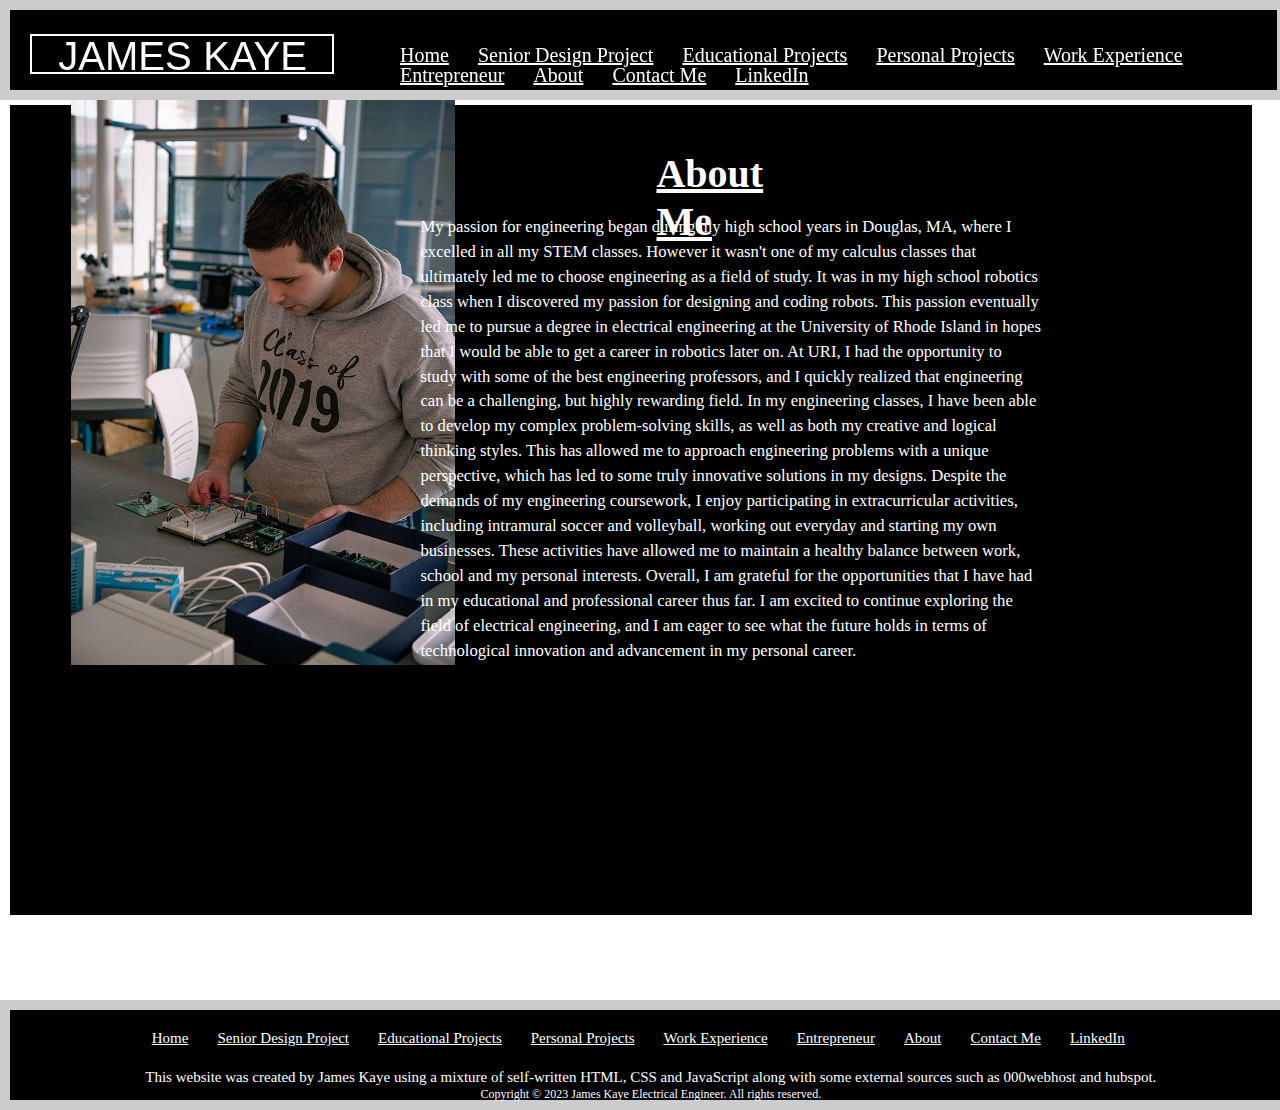
<file: about.html>
<!DOCTYPE html>
<html lang="en">
    <head>
        <meta charset="UTF-8">
        <meta name="viewport" content="width=device-width, initial-scale=1.0">
        <title>James Kaye - About Me</title>
        <link rel="stylesheet" href="./resources/css/about.css">
    </head>
    <body style="background-color:white;">
        <!--Logo Area-->
            <div class="logo_area"></div>
            <h1 class="logo_top">JAMES</h1>
            <h1 class="logo_bottom">KAYE</h1>
        <!--Navbar Background Image-->
        <div class="nav_background"></div>
        <!-- Navbar Section-->
        <nav class="navbar">
            <ul>
                <li><a href="index.html">Home</a></li>
                <li><a href="capstone.html">Senior Design Project</a></li>
                <li><a href="education.html">Educational Projects</a></li>
                <li><a href="myProjects.html">Personal Projects</a></li>
                <li><a href="workExperience.html">Work Experience</a></li>
                <li><a href="entrepreneur.html">Entrepreneur</a></li>
                <li><a href="about.html">About</a></li>
                <li><a href="https://share.hsforms.com/1-8ba-KPESuumvz_ISakO7Aecyxs">Contact Me</a></li>
                <li><a href="https://www.linkedin.com/in/jamesckaye/">LinkedIn</a></li>
            </ul>
        </nav>
        <!--Block 1-->
        <div class="about_block1">
            <h1 class="block1_title">About Me</h1>
            <p class="block1_text">My passion for engineering began during my high school years in Douglas, MA, where I excelled in all my STEM classes. 
                However it wasn't one of my calculus classes that ultimately led me to choose engineering as a field of study. It was in my high school 
                robotics class when I discovered my passion for designing and coding robots. This passion eventually led me to pursue a degree in electrical 
                engineering at the University of Rhode Island in hopes that I would be able to get a career in robotics later on.
                At URI, I had the opportunity to study with some of the best engineering professors, and I quickly realized that engineering can be a 
                challenging, but highly rewarding field. In my engineering classes, I have been able to develop my complex problem-solving skills, as well as 
                both my creative and logical thinking styles. This has allowed me to approach engineering problems with a unique perspective, which has led to 
                some truly innovative solutions in my designs.
                Despite the demands of my engineering coursework, I enjoy participating in extracurricular activities, including intramural soccer and volleyball, 
                working out everyday and starting my own businesses. These activities have allowed me to maintain a healthy balance between work, school and my 
                personal interests.
                Overall, I am grateful for the opportunities that I have had in my educational and professional career thus far. I am excited to continue exploring 
                the field of electrical engineering, and I am eager to see what the future holds in terms of technological innovation and advancement in my personal career.
                </p>
                <img class="block1_image" src="resources/img/capstone/aboutMe_capstone_lab_resize.jpg" alt="me_JamesKaye">
        </div>
        
        <!--Footer-->
        <div>
            <nav class="footer">
                <p class = "footer_copyright">Copyright © 2023 James Kaye Electrical Engineer. All rights reserved.</p>
                <p class = "footer_note">This website was created by James Kaye using a mixture of self-written HTML, CSS and JavaScript along with some external sources such as 000webhost and hubspot.</p>
                <ul>
                    <li><a href="index.html">Home</a></li>
                    <li><a href="capstone.html">Senior Design Project</a></li>
                    <li><a href="education.html">Educational Projects</a></li>
                    <li><a href="myProjects.html">Personal Projects</a></li>
                    <li><a href="workExperience.html">Work Experience</a></li>
                    <li><a href="entrepreneur.html">Entrepreneur</a></li>
                    <li><a href="about.html">About</a></li>
                    <li><a href="https://share.hsforms.com/1-8ba-KPESuumvz_ISakO7Aecyxs">Contact Me</a></li>
                    <li><a href="https://www.linkedin.com/in/jamesckaye/">LinkedIn</a></li>
                </ul>
            </nav>
        </div>

        <script src="resources/js/homePage.js"></script>
    </body>
</html>
</file>
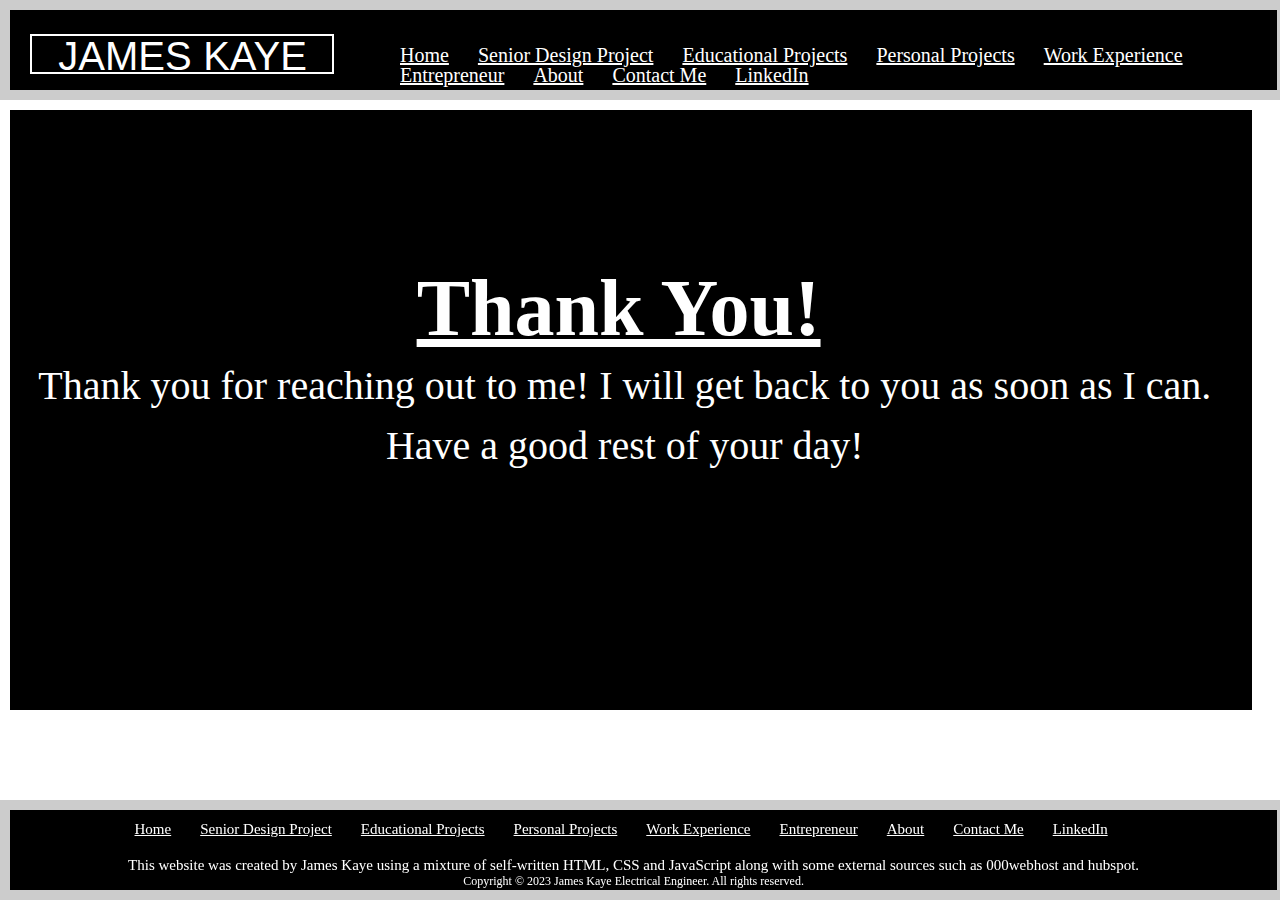
<file: contactMe.html>
<!DOCTYPE html>
<html lang="en">
    <head>
        <meta charset="UTF-8">
        <meta name="viewport" content="width=device-width, initial-scale=1.0">
        <title>James Kaye - Contact Me</title>
        <link rel="stylesheet" href="./resources/css/contactMe.css">
    </head>
    <body style="background-color:white;">
        <!--Logo Area-->
            <div class="logo_area"></div>
            <h1 class="logo_top">JAMES</h1>
            <h1 class="logo_bottom">KAYE</h1>
        <!--Navbar Background Image-->
        <div class="nav_background"></div>
        <!-- Navbar Section-->
        <nav class="navbar">
            <ul>
                <li><a href="index.html">Home</a></li>
                <li><a href="capstone.html">Senior Design Project</a></li>
                <li><a href="education.html">Educational Projects</a></li>
                <li><a href="myProjects.html">Personal Projects</a></li>
                <li><a href="workExperience.html">Work Experience</a></li>
                <li><a href="entrepreneur.html">Entrepreneur</a></li>
                <li><a href="about.html">About</a></li>
                <li><a href="https://share.hsforms.com/1-8ba-KPESuumvz_ISakO7Aecyxs">Contact Me</a></li>
                <li><a href="https://www.linkedin.com/in/jamesckaye/">LinkedIn</a></li>
            </ul>
        </nav>
        <!--Block 1-->
        <div class="capstone_block1">
            <h1 class="block1_title">Thank You!</h1>
            <p class="block1_text">Thank you for reaching out to me! I will get back to you as soon as I can. Have a good rest of your day!</p>
        </div>
        
        <!--Footer-->
        <!--Navbar Background Image-->
        <div class="footer_background"></div>
            <nav class="footer">
                <p class = "footer_copyright">Copyright © 2023 James Kaye Electrical Engineer. All rights reserved.</p>
                <p class = "footer_note">This website was created by James Kaye using a mixture of self-written HTML, CSS and JavaScript along with some external sources such as 000webhost and hubspot.</p>
                <ul>
                    <li><a href="index.html">Home</a></li>
                    <li><a href="capstone.html">Senior Design Project</a></li>
                    <li><a href="education.html">Educational Projects</a></li>
                    <li><a href="myProjects.html">Personal Projects</a></li>
                    <li><a href="workExperience.html">Work Experience</a></li>
                    <li><a href="entrepreneur.html">Entrepreneur</a></li>
                    <li><a href="about.html">About</a></li>
                    <li><a href="https://share.hsforms.com/1-8ba-KPESuumvz_ISakO7Aecyxs">Contact Me</a></li>
                    <li><a href="https://www.linkedin.com/in/jamesckaye/">LinkedIn</a></li>
                </ul>
            </nav>

        <script src="resources/js/homePage.js"></script>
    </body>
</html>
</file>
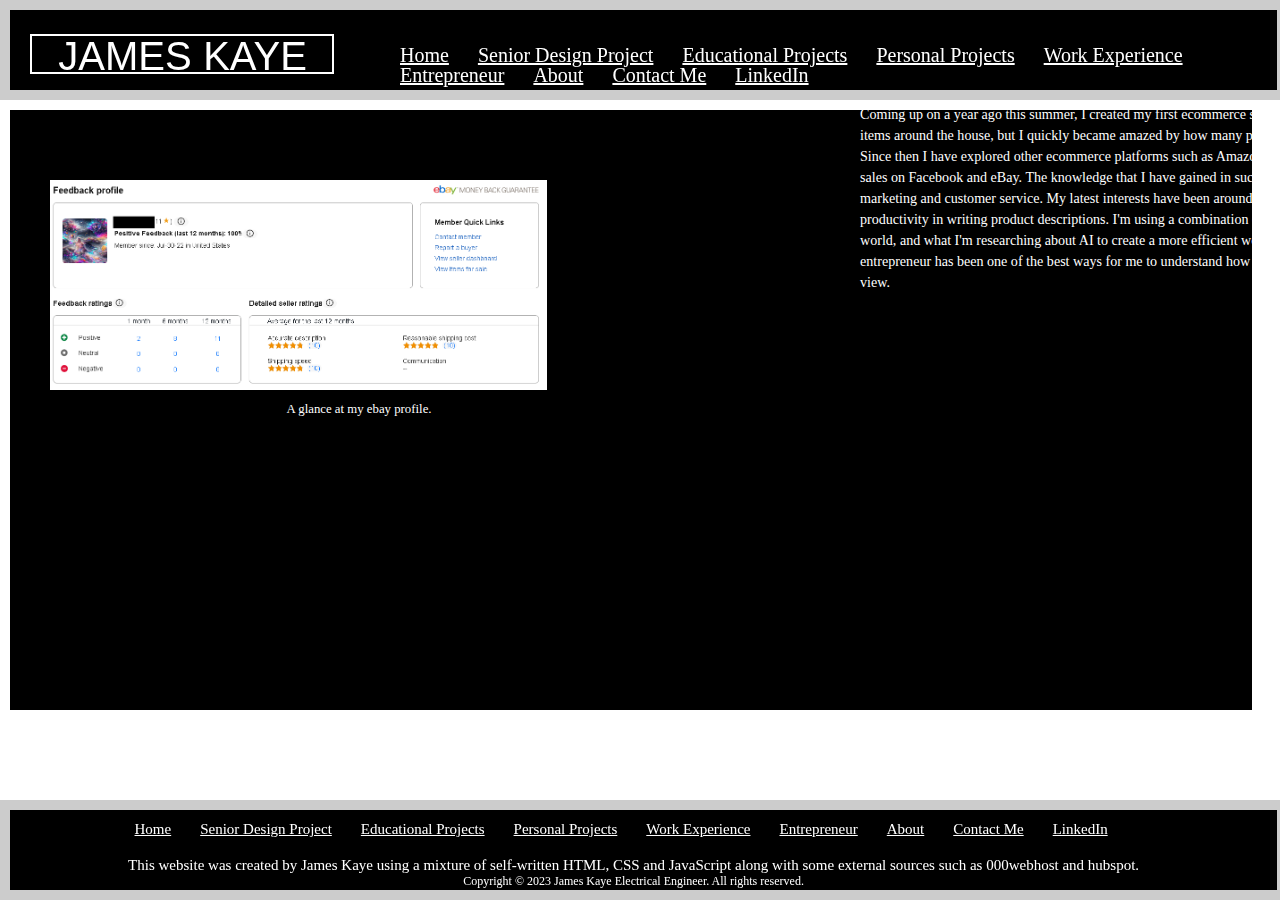
<file: entrepreneur.html>
<!DOCTYPE html>
<html lang="en">
    <head>
        <meta charset="UTF-8">
        <meta name="viewport" content="width=device-width, initial-scale=1.0">
        <title>James Kaye - Entrepreneur</title>
        <link rel="stylesheet" href="./resources/css/entrepreneur.css">
    </head>
    <body style="background-color:white;">
        <!--Logo Area-->
            <div class="logo_area"></div>
            <h1 class="logo_top">JAMES</h1>
            <h1 class="logo_bottom">KAYE</h1>
        <!--Navbar Background Image-->
        <div class="nav_background"></div>
        <!-- Navbar Section-->
        <nav class="navbar">
            <ul>
                <li><a href="index.html">Home</a></li>
                <li><a href="capstone.html">Senior Design Project</a></li>
                <li><a href="education.html">Educational Projects</a></li>
                <li><a href="myProjects.html">Personal Projects</a></li>
                <li><a href="workExperience.html">Work Experience</a></li>
                <li><a href="entrepreneur.html">Entrepreneur</a></li>
                <li><a href="about.html">About</a></li>
                <li><a href="https://share.hsforms.com/1-8ba-KPESuumvz_ISakO7Aecyxs">Contact Me</a></li>
                <li><a href="https://www.linkedin.com/in/jamesckaye/">LinkedIn</a></li>
            </ul>
        </nav>
        <!--Block 1-->
        <div class="capstone_block1">
            <img class="block1_image" src="resources/img/ebay/ebay_feedback_blacked_out.png" alt="ebay profile">
            <p class="block1_caption">A glance at my ebay profile.</p>
            <h1 class="block1_title">Current Ventures</h1>
            <p class="block1_text">Coming up on a year ago this summer, I created my first ecommerce store by opening an account as an eBay Seller. 
                I began by selling old items around the house, but I quickly became amazed by how many people had interest in the items that my family 
                had left to collect dust. Since then I have explored other ecommerce platforms such as Amazon, Etsy, and Facebook Marketplace and have been 
                consistently making sales on Facebook and eBay. The knowledge that I have gained in such a short amount of time has been invaluable in 
                the areas of sales, marketing and customer service. My latest interests have been around the possibility of using artificial intelligence to 
                increase my productivity in writing product descriptions. I'm using a combination of my knowledge from my engineering background, the ecommerce 
                world, and what I'm researching about AI to create a more efficient workflow for myself. Moving away from my recent interests, being an entrepreneur 
                has been one of the best ways for me to understand how valuable it is to understand things from both a small and big picture view.</p>
        </div>
        
        <!--Footer-->
        <!--Navbar Background Image-->
        <div class="footer_background"></div>
            <nav class="footer">
                <p class = "footer_copyright">Copyright © 2023 James Kaye Electrical Engineer. All rights reserved.</p>
                <p class = "footer_note">This website was created by James Kaye using a mixture of self-written HTML, CSS and JavaScript along with some external sources such as 000webhost and hubspot.</p>
                <ul>
                    <li><a href="index.html">Home</a></li>
                    <li><a href="capstone.html">Senior Design Project</a></li>
                    <li><a href="education.html">Educational Projects</a></li>
                    <li><a href="myProjects.html">Personal Projects</a></li>
                    <li><a href="workExperience.html">Work Experience</a></li>
                    <li><a href="entrepreneur.html">Entrepreneur</a></li>
                    <li><a href="about.html">About</a></li>
                    <li><a href="https://share.hsforms.com/1-8ba-KPESuumvz_ISakO7Aecyxs">Contact Me</a></li>
                    <li><a href="https://www.linkedin.com/in/jamesckaye/">LinkedIn</a></li>
                </ul>
            </nav>

        <script src="resources/js/homePage.js"></script>
    </body>
</html>
</file>
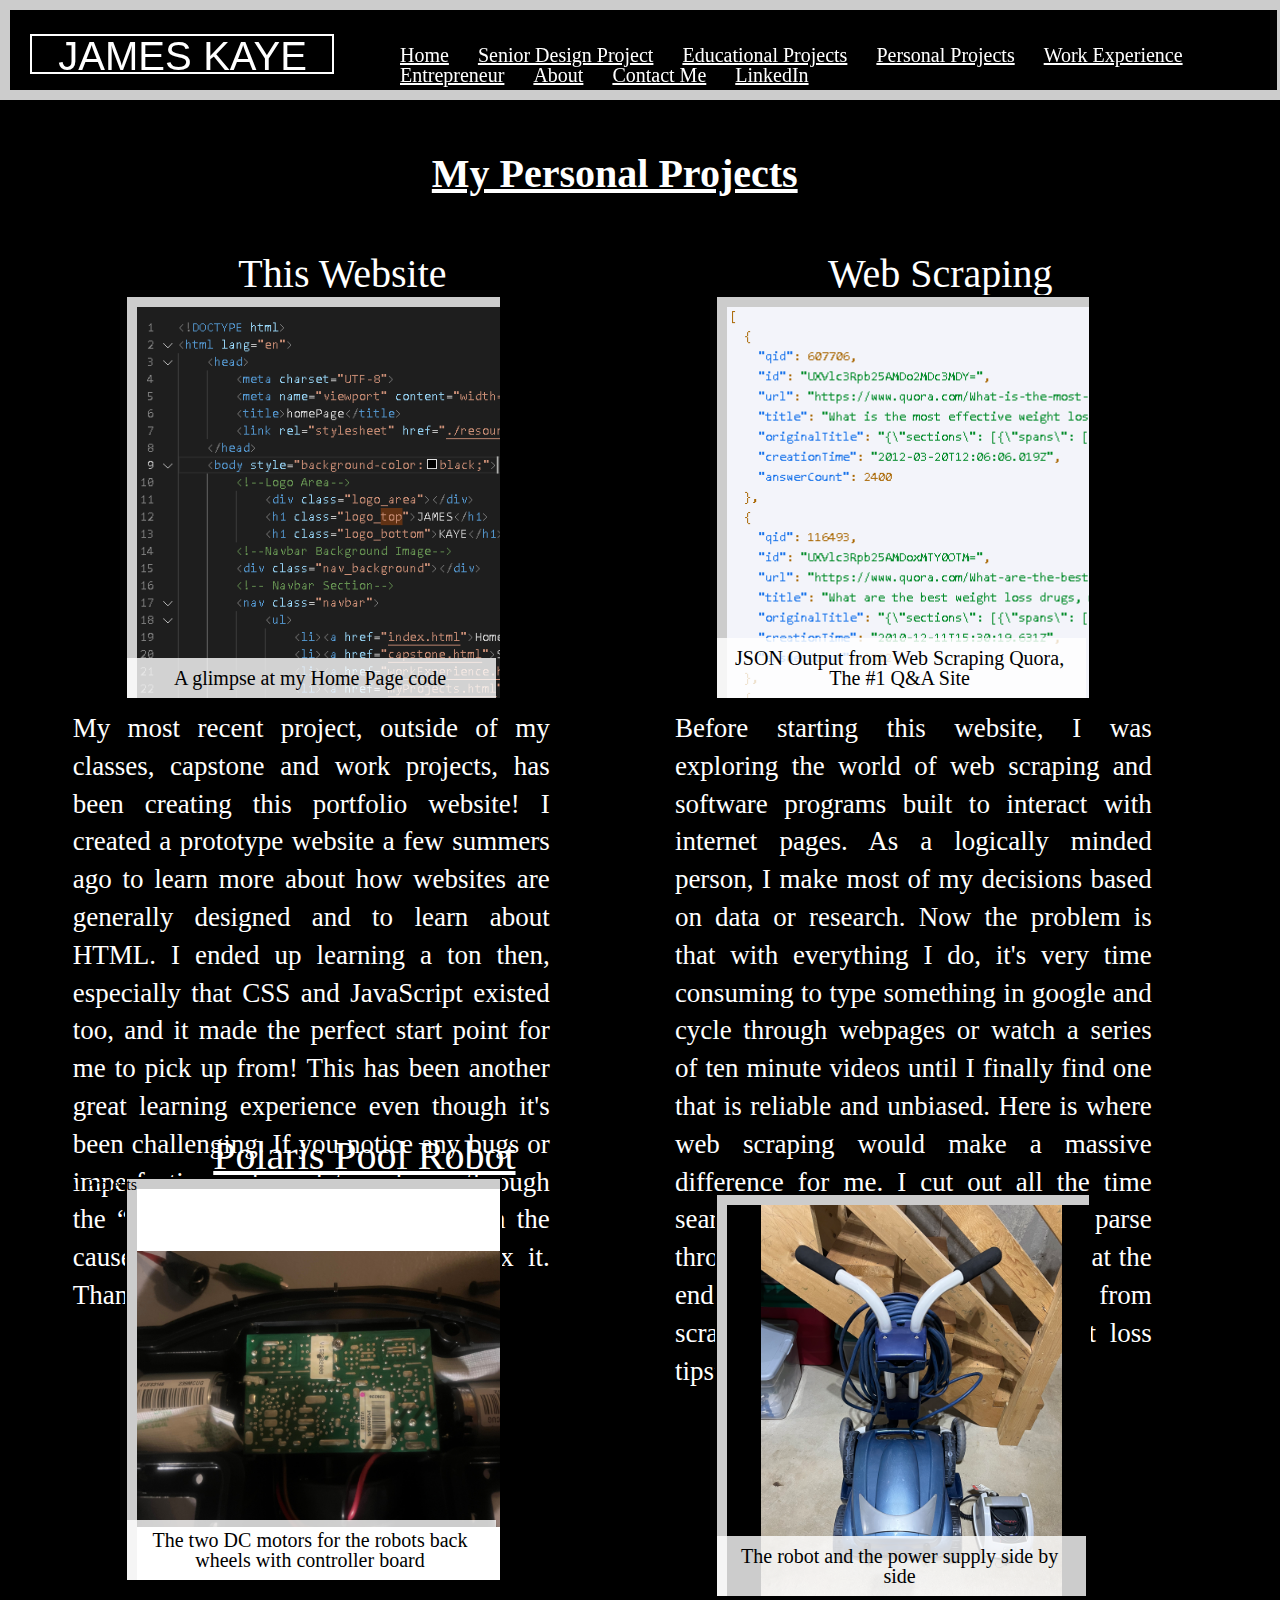
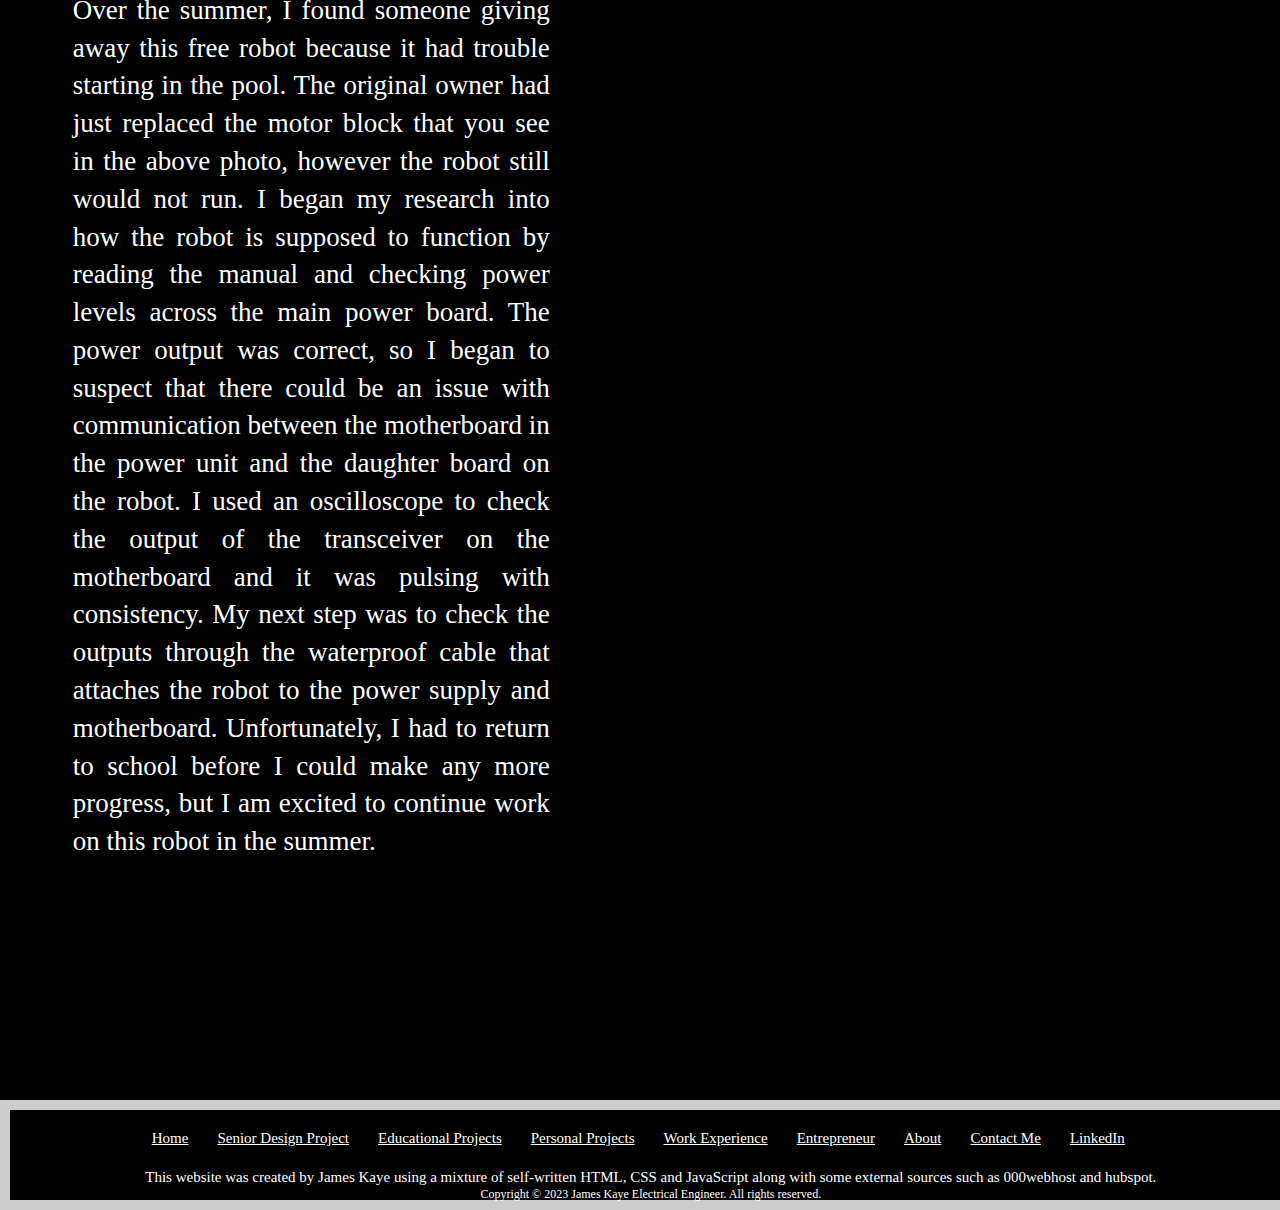
<file: myProjects.html>
<!DOCTYPE html>
<html lang="en">
    <head>
        <meta charset="UTF-8">
        <meta name="viewport" content="width=device-width, initial-scale=1.0">
        <title>James Kaye - Personal Projects</title>
        <link rel="stylesheet" href="./resources/css/myProjects.css">
    </head>
    <body style="background-color:black;">
        <!--Logo Area-->
            <div class="logo_area"></div>
            <h1 class="logo_top">JAMES</h1>
            <h1 class="logo_bottom">KAYE</h1>
        <!--Navbar Background Image-->
        <div class="nav_background"></div>
        <!-- Navbar Section-->
        <nav class="navbar">
            <ul>
                <li><a href="index.html">Home</a></li>
                <li><a href="capstone.html">Senior Design Project</a></li>
                <li><a href="education.html">Educational Projects</a></li>
                <li><a href="myProjects.html">Personal Projects</a></li>
                <li><a href="workExperience.html">Work Experience</a></li>
                <li><a href="entrepreneur.html">Entrepreneur</a></li>
                <li><a href="about.html">About</a></li>
                <li><a href="https://share.hsforms.com/1-8ba-KPESuumvz_ISakO7Aecyxs">Contact Me</a></li>
                <li><a href="https://www.linkedin.com/in/jamesckaye/">LinkedIn</a></li>
            </ul>
        </nav>
        <!--Opening Section-->
        <h1 class ="opening__header">My Personal Projects</h1>
              <!-- Info Box 1-4 -->
	<div class="info_container">
        <div class="info_row0">
            <h2 class="info_box_title0-0">This Website</h2>
            <div class="info_box0-0">
                    <img class="info_image0-0" src="resources/img/personal projects/VS_HTML_Code.png" alt="VS_HTML_Code">
                    <div class="info_text0-0">
                        <p>A glimpse at my Home Page code</p>
                    </div>                              
            </div>
                    <div class="info_paragraph0-0">
                        <p>My most recent project, outside of my classes, capstone and work projects, has been creating this 
                            portfolio website! I created a prototype website a few summers ago to learn more about how websites 
                            are generally designed and to learn about HTML. I ended up learning a ton then, especially that CSS 
                            and JavaScript existed too, and it made the perfect start point for me to pick up from! This has 
                            been another great learning experience even though it's been challenging. If you notice any bugs or 
                            imperfections, please let me know through the “Contact Me” form so I can learn the cause of the problem 
                            and how to fix it. Thank you!</p>
                    </div>  
        </div>
		<div class="info_row0">
            <h2 class="info_box_title0-1">Web Scraping</h2>
            <div class="info_box0-1">
                    <img class="info_image0-1" src="resources/img/personal projects/quora_webscrape.png" alt="esl_logo">
                    <div class="info_text0-1">
                        <p>JSON Output from Web Scraping Quora, The #1 Q&A Site</p>
                    </div>
            </div>
                    <div class="info_paragraph0-1">
                        <p>Before starting this website, I was exploring the world of web scraping and software programs built to interact
                             with internet pages. As a logically minded person, I make most of my decisions based on data or research. Now 
                             the problem is that with everything I do, it's very time consuming to type something in google and cycle through 
                             webpages or watch a series of ten minute videos until I finally find one that is reliable and unbiased. Here is 
                             where web scraping would make a massive difference for me. I cut out all the time searching, leave it for a bot, 
                             and parse through all the organized information at the end. Above you can see some results from scraping Quora 
                             for “the best weight loss tips”.</p>
                    </div>
        </div>
		<div class="info_row1">
            <h2 class="info_box_title1-0">Polaris Pool Robot</h2>
            <div class="info_box1-0">
                <img class="info_image1-0" src="resources/img/personal projects/robot_motors.jpg" alt="robot_motors">
                <div class="info_text1-0">
                    <p>The two DC motors for the robots back wheels with controller board</p>
                </div>     
            </div>
            <div class="info_paragraph1-0">
                <p>Over the summer, I found someone giving away this free robot because it had trouble starting in the pool. The original owner 
                    had just replaced the motor block that you see in the above photo, however the robot still would not run. I began my research 
                    into how the robot is supposed to function by reading the manual and checking power levels across the main power board. The power 
                    output was correct, so I began to suspect that there could be an issue with communication between the motherboard in the power 
                    unit and the daughter board on the robot. I used an oscilloscope to check the output of the transceiver on the motherboard and 
                    it was pulsing with consistency. My next step was to check the outputs through the waterproof cable that attaches the robot to 
                    the power supply and motherboard. Unfortunately, I had to return to school before I could make any more progress, but I am excited 
                    to continue work on this robot in the summer.</p>
            </div>
        </div>
		<div class="info_row1">
            <h2 class="info_box_title1-1">My Personal Projects</h2>
            <div class="info_box1-1">
                <img class="info_image1-1" src="resources/img/personal projects/robot_poweronfloor.jpg" alt="Placeholder Image">
                <div class="info_text1-1">
                    <p>The robot and the power supply side by side</p>
                </div>
            </div>
        </div>
	</div>
        <!--Footer-->
        <!--Navbar Background Image-->
        <div class="footer_background"></div>
            <nav class="footer">
                <p class = "footer_copyright">Copyright © 2023 James Kaye Electrical Engineer. All rights reserved.</p>
                <p class = "footer_note">This website was created by James Kaye using a mixture of self-written HTML, CSS and JavaScript along with some external sources such as 000webhost and hubspot.</p>
                <ul>
                    <li><a href="index.html">Home</a></li>
                    <li><a href="capstone.html">Senior Design Project</a></li>
                    <li><a href="education.html">Educational Projects</a></li>
                    <li><a href="myProjects.html">Personal Projects</a></li>
                    <li><a href="workExperience.html">Work Experience</a></li>
                    <li><a href="entrepreneur.html">Entrepreneur</a></li>
                    <li><a href="about.html">About</a></li>
                    <li><a href="https://share.hsforms.com/1-8ba-KPESuumvz_ISakO7Aecyxs">Contact Me</a></li>
                    <li><a href="https://www.linkedin.com/in/jamesckaye/">LinkedIn</a></li>
                </ul>
            </nav>

        <script src="resources/js/homePage.js"></script>
    </body>
</html>
</file>
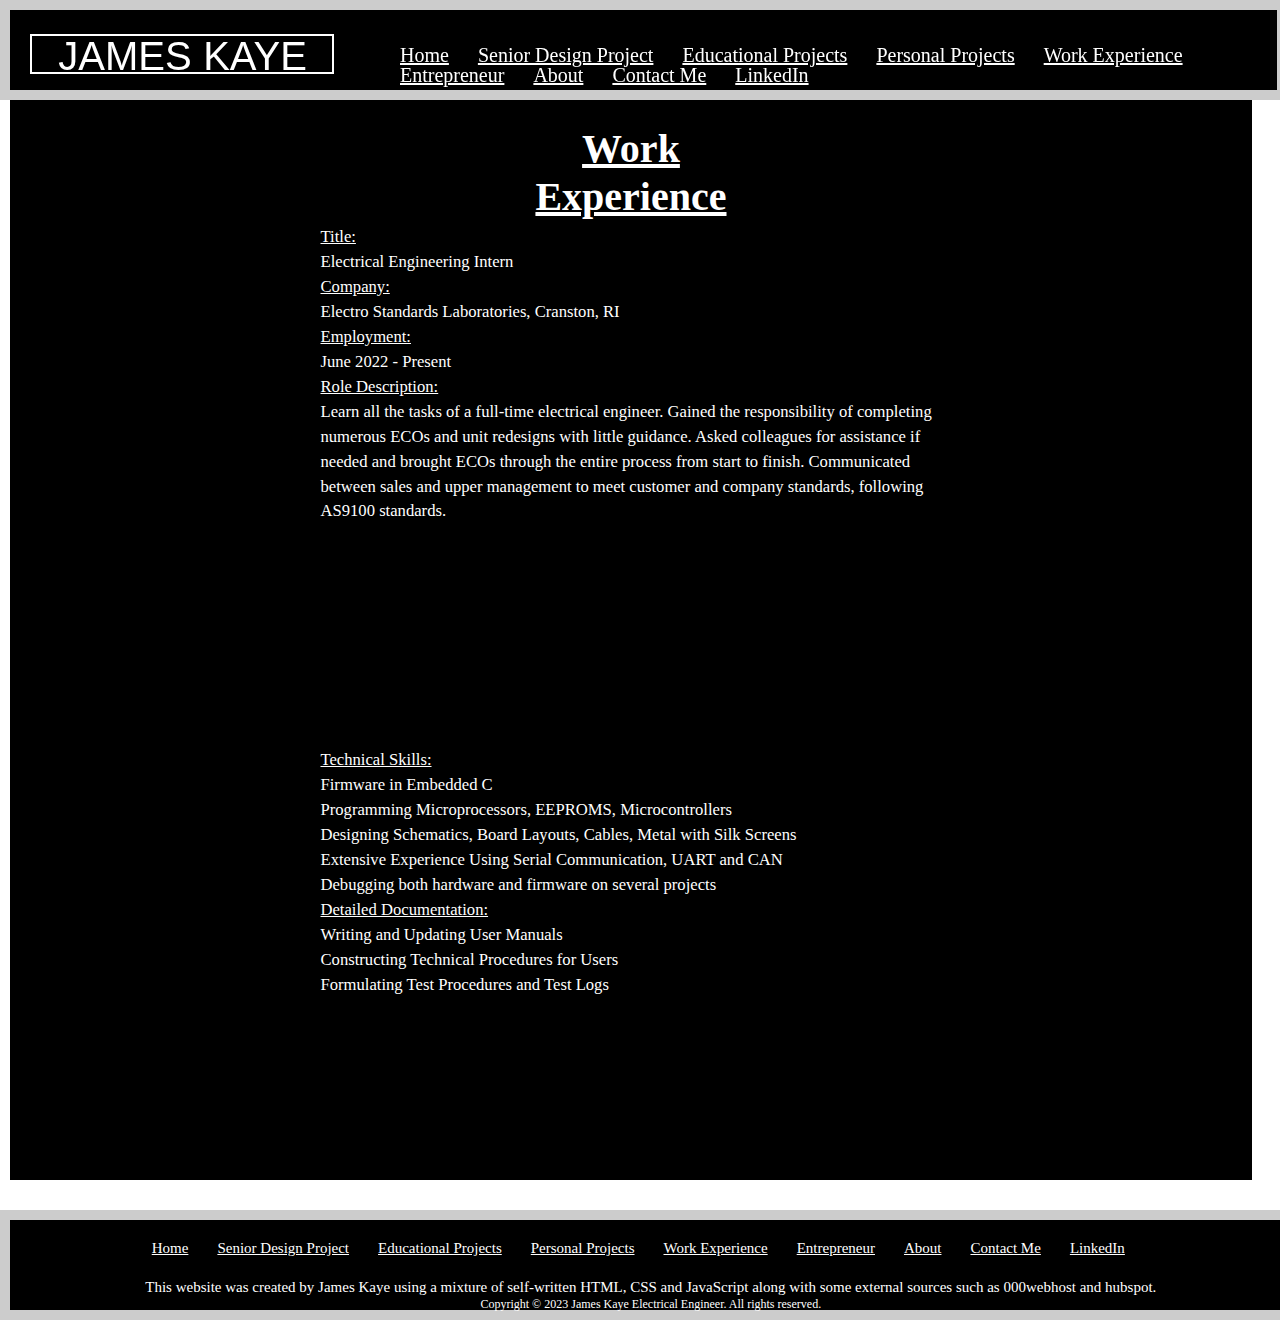
<file: workExperience.html>
<!DOCTYPE html>
<html lang="en">
    <head>
        <meta charset="UTF-8">
        <meta name="viewport" content="width=device-width, initial-scale=1.0">
        <title>James Kaye - Work Experience</title>
        <link rel="stylesheet" href="./resources/css/workExperience.css">
    </head>
    <body style="background-color:white;">
        <!--Logo Area-->
            <div class="logo_area"></div>
            <h1 class="logo_top">JAMES</h1>
            <h1 class="logo_bottom">KAYE</h1>
        <!--Navbar Background Image-->
        <div class="nav_background"></div>
        <!-- Navbar Section-->
        <nav class="navbar">
            <ul>
                <li><a href="index.html">Home</a></li>
                <li><a href="capstone.html">Senior Design Project</a></li>
                <li><a href="education.html">Educational Projects</a></li>
                <li><a href="myProjects.html">Personal Projects</a></li>
                <li><a href="workExperience.html">Work Experience</a></li>
                <li><a href="entrepreneur.html">Entrepreneur</a></li>
                <li><a href="about.html">About</a></li>
                <li><a href="https://share.hsforms.com/1-8ba-KPESuumvz_ISakO7Aecyxs">Contact Me</a></li>
                <li><a href="https://www.linkedin.com/in/jamesckaye/">LinkedIn</a></li>
            </ul>
        </nav>
        <!--Block 1-->
        <div class="workExperience_block1">
            <h1 class="block1_title">Work Experience</h1>
            <ul class="block1_text">
                <li style="text-decoration: underline;">Title: </li>
                <li>Electrical Engineering Intern</li>
                <li style="text-decoration: underline;">Company: </li>
                <li>Electro Standards Laboratories, Cranston, RI</li>
                <li style="text-decoration: underline;">Employment: </li>
                <li>June 2022 - Present</li>
                <li style="text-decoration: underline;">Role Description: </li>
                <li>Learn all the tasks of a full-time electrical engineer. Gained the responsibility 
                    of completing numerous ECOs and unit redesigns with little guidance. Asked colleagues for assistance 
                    if needed and brought ECOs through the entire process from start to finish. Communicated between sales 
                    and upper management to meet customer and company standards, following AS9100 standards.</li>
            </ul>
            <ul class="work_skills_list">
                <li style="text-decoration: underline;">Technical Skills:</li>
                <li>Firmware in Embedded C</li>
                <li>Programming Microprocessors, EEPROMS, Microcontrollers</li>
                <li>Designing Schematics, Board Layouts, Cables, Metal with Silk Screens</li>
                <li>Extensive Experience Using Serial Communication, UART and CAN</li>
                <li>Debugging both hardware and firmware on several projects</li>
                <li style="text-decoration: underline;">Detailed Documentation:</li>
                <li>Writing and Updating User Manuals</li>
                <li>Constructing Technical Procedures for Users</li>
                <li>Formulating Test Procedures and Test Logs</li>
            </ul>
        </div>
        
        <!--Footer-->
        <!--Navbar Background Image-->
        <div class="footer_background"></div>
            <nav class="footer">
                <p class = "footer_copyright">Copyright © 2023 James Kaye Electrical Engineer. All rights reserved.</p>
                <p class = "footer_note">This website was created by James Kaye using a mixture of self-written HTML, CSS and JavaScript along with some external sources such as 000webhost and hubspot.</p>
                <ul>
                    <li><a href="index.html">Home</a></li>
                    <li><a href="capstone.html">Senior Design Project</a></li>
                    <li><a href="education.html">Educational Projects</a></li>
                    <li><a href="myProjects.html">Personal Projects</a></li>
                    <li><a href="workExperience.html">Work Experience</a></li>
                    <li><a href="entrepreneur.html">Entrepreneur</a></li>
                    <li><a href="about.html">About</a></li>
                    <li><a href="https://share.hsforms.com/1-8ba-KPESuumvz_ISakO7Aecyxs">Contact Me</a></li>
                    <li><a href="https://www.linkedin.com/in/jamesckaye/">LinkedIn</a></li>
                </ul>
            </nav>

        <script src="resources/js/homePage.js"></script>
    </body>
</html>
</file>
<file: resources/css/about.css>
/* CSS Reset Using Eric Meyer's Reset */
/* http://meyerweb.com/eric/tools/css/reset/ 
   v2.0 | 20110126
   License: none (public domain)*/

   *, html, body, div, span, applet, object, iframe,
h1, h2, h3, h4, h5, h6, p, blockquote, pre,
a, abbr, acronym, address, big, cite, code,
del, dfn, em, font, img, ins, kbd, q, s, samp,
small, strike, strong, sub, sup, tt, var,
dl, dt, dd, ol, ul, li,
fieldset, form, label, legend,
table, caption, tbody, tfoot, thead, tr, th, td {
	margin: 0;
	padding: 0;
	border: 0;
	outline: 0;
	font-weight: inherit;
	font-style: inherit;
	font-size: 100%;
	font-family: inherit;
	vertical-align: baseline;
    max-width: 99%;
}
/* remember to define focus styles! */
:focus {
	outline: 0;
}
body {
	line-height: 1;
	color: black;
	background: white;
    min-height: 100vh;
    display: flex;
    flex-direction: column;
    flex-wrap: wrap;
}
ol, ul {
	list-style: none;
}
/* tables still need 'cellspacing="0"' in the markup */
table {
	border-collapse: separate;
	border-spacing: 0;
}
caption, th, td {
	text-align: left;
	font-weight: normal;
}
blockquote:before, blockquote:after,
q:before, q:after {
	content: "";
}
blockquote, q {
	quotes: "" "";
}

/* Logo */
.logo_area {
    width: 300px; 
    height: 4vh;
    position: fixed;
    top: 3.75vh;
    border-color: white;
    border: 2px solid white;
    z-index: 2000;
    left: 30px;
}

.logo_top {
    font-family: Arial, Helvetica, sans-serif;
    display: flex;
    justify-content: center;
    position: fixed;
    top: 4vh;
    left: 0;
    width: 250px;
    font-size: 40px;
    color: white;
    z-index: 2000;
}

.logo_bottom {
    font-family: Arial, Helvetica, sans-serif;
    display: flex;
    justify-content: center;
    position: fixed;
    top: 4vh;
    left: 130px;
    width: 250px;
    font-size: 40px;
    color: white;
    z-index: 2000;
}

/* Navbar Background */
.nav_background {
    width: 100%; 
    height: 80px;
    position: fixed;
    top: 0;
    border-color: white;
    border: 10px solid #ccc;
    background-color: black;
    z-index: 1500;
}

/* Navbar Section */
.navbar {
    display: flex;
    justify-content: left;
    position: fixed;        
    top: 5vh;
    left: 400px;
    width: 70%;  
    z-index: 2000;
}

.navbar li {
    display: inline-block;
    padding-right: 25px;
}

.navbar a {
    text-decoration: none;
    color: white;
    font-size: 20px;
    text-decoration: underline;    
}

/* Block 1 */
.about_block1 {
    width: 100%;
    height: 90vh;
    left: 10px;
    position: relative;
    background-color: black;
    top: 60px;
    display: flex;
    flex-direction: column;
    align-items: center; /* added property */
    margin: auto 0;
}

.block1_image {
    align-self: flex-start;
    bottom: 60vh;
    max-width: 100%;
    height: auto;
    position: relative;
    margin: 10px;
    left: 4vw;
}

.block1_title {
    width: 12%;
    height: 8%;
    line-height: 120%;
    position: relative;
    color: white;
    font-weight: 700;
    font-size: 40px;
    z-index: 1000;
    top:5vh;
    left: 100px;
    text-decoration: underline;
}


.block1_text {
    width: 50%;
    height: 70%;
    line-height: 1.5;
    position: relative;
    color: white;
    font-size: 1.3vw;
    z-index: 1000;
    text-align: left;
    left: 100px;
    top: 5vh;
}

/* Footer */

.footer_background {
    width: 100%; 
    height: 80px;
    position: fixed;
    bottom: 0;
    border-color: white;
    border: 10px solid #ccc;
    background-color: black;
}

.footer {
    display: flex;
    justify-content: center;
    position: absolute;
    top: 1000px;
    left: 0;
    padding: 20px;
    margin: 0;
    width: 97%; 
    height: 50px;
    border-color: white;
    border: 10px solid #ccc;
    background-color: black;
}

.footer li {
    display: inline-block;
    padding-right: 25px;
}

.footer a {
    color: white;
    font-size: 15px;
    text-decoration: underline;
}

.footer_copyright {
    position: absolute;
    text-decoration: none;
    color: white;
    font-size: 12px;
    bottom: 0;
}

.footer_note {
    position: absolute;
    text-decoration: none;
    color: white;
    font-size: 15px;
    bottom: 15px;
}
</file>
<file: resources/css/contactMe.css>
/* CSS Reset Using Eric Meyer's Reset */
/* http://meyerweb.com/eric/tools/css/reset/ 
   v2.0 | 20110126
   License: none (public domain)*/

   *, html, body, div, span, applet, object, iframe,
h1, h2, h3, h4, h5, h6, p, blockquote, pre,
a, abbr, acronym, address, big, cite, code,
del, dfn, em, font, img, ins, kbd, q, s, samp,
small, strike, strong, sub, sup, tt, var,
dl, dt, dd, ol, ul, li,
fieldset, form, label, legend,
table, caption, tbody, tfoot, thead, tr, th, td {
	margin: 0;
	padding: 0;
	border: 0;
	outline: 0;
	font-weight: inherit;
	font-style: inherit;
	font-size: 100%;
	font-family: inherit;
	vertical-align: baseline;
    max-width: 99%;
}
/* remember to define focus styles! */
:focus {
	outline: 0;
}
body {
	line-height: 1;
	color: black;
	background: white;
}
ol, ul {
	list-style: none;
}
/* tables still need 'cellspacing="0"' in the markup */
table {
	border-collapse: separate;
	border-spacing: 0;
}
caption, th, td {
	text-align: left;
	font-weight: normal;
}
blockquote:before, blockquote:after,
q:before, q:after {
	content: "";
}
blockquote, q {
	quotes: "" "";
}

/* Logo */
.logo_area {
    width: 300px; 
    height: 4vh;
    position: fixed;
    top: 3.75vh;
    border-color: white;
    border: 2px solid white;
    z-index: 2000;
    left: 30px;
}

.logo_top {
    font-family: Arial, Helvetica, sans-serif;
    display: flex;
    justify-content: center;
    position: fixed;
    top: 4vh;
    left: 0;
    width: 250px;
    font-size: 40px;
    color: white;
    z-index: 2000;
}

.logo_bottom {
    font-family: Arial, Helvetica, sans-serif;
    display: flex;
    justify-content: center;
    position: fixed;
    top: 4vh;
    left: 130px;
    width: 250px;
    font-size: 40px;
    color: white;
    z-index: 2000;
}

/* Navbar Background */
.nav_background {
    width: 100%; 
    height: 80px;
    position: fixed;
    top: 0;
    border-color: white;
    border: 10px solid #ccc;
    background-color: black;
    z-index: 1500;
}

/* Navbar Section */
.navbar {
    display: flex;
    justify-content: left;
    position: fixed;        
    top: 5vh;
    left: 400px;
    width: 70%;  
    z-index: 2000;
}

.navbar li {
    display: inline-block;
    padding-right: 25px;
}

.navbar a {
    text-decoration: none;
    color: white;
    font-size: 20px;
    text-decoration: underline;    
}

/* Block 1 */
.capstone_block1 {
    display: flex;
    flex-direction: column;
    width: 100%;
    height: 600px;
    left: 10px;
    position: relative;
    background-color: black;
    top: 110px;
    justify-content:flex-start;
}

.block1_title {
    display: flex;
    justify-content: center;
    position: relative;
    top: 150px;
    right: 1%;
    color: white;
    font-weight: 700;
    font-size: 80px;
    padding-left: 15%;
    padding-right: 15%;
    padding-bottom: 30px;
    line-height: 120%;
    text-align: center;
    text-decoration: underline;
}


.block1_text {
    width: 100%;
    line-height: 1.5;
    position: relative;
    color: white;
    font-size: 40px;
    z-index: 1000;
    top: 20%;
    text-align: center;
    
}

/* Footer */

.footer_background {
    width: 100%; 
    height: 80px;
    position: fixed;
    bottom: 0;
    border-color: white;
    border: 10px solid #ccc;
    background-color: black;
}

.footer {
    display: flex;
    justify-content: center;
    position: fixed;        
    bottom: 7vh;
    width: 100%;  
    z-index: 2000;  
}

.footer li {
    display: inline-block;
    padding-right: 25px;
}

.footer a {
    color: white;
    font-size: 15px;
    text-decoration: underline;
}

.footer_copyright {
    position: fixed;
    text-decoration: none;
    color: white;
    font-size: 12px;
    bottom: 1.5vh;
}

.footer_note {
    position: fixed;
    text-decoration: none;
    color: white;
    font-size: 15px;
    bottom: 3vh;
}
</file>
<file: resources/css/entrepreneur.css>
/* CSS Reset Using Eric Meyer's Reset */
/* http://meyerweb.com/eric/tools/css/reset/ 
   v2.0 | 20110126
   License: none (public domain)*/

   *, html, body, div, span, applet, object, iframe,
h1, h2, h3, h4, h5, h6, p, blockquote, pre,
a, abbr, acronym, address, big, cite, code,
del, dfn, em, font, img, ins, kbd, q, s, samp,
small, strike, strong, sub, sup, tt, var,
dl, dt, dd, ol, ul, li,
fieldset, form, label, legend,
table, caption, tbody, tfoot, thead, tr, th, td {
	margin: 0;
	padding: 0;
	border: 0;
	outline: 0;
	font-weight: inherit;
	font-style: inherit;
	font-size: 100%;
	font-family: inherit;
	vertical-align: baseline;
    max-width: 99%;
}
/* remember to define focus styles! */
:focus {
	outline: 0;
}
body {
	line-height: 1;
	color: black;
	background: white;
}
ol, ul {
	list-style: none;
}
/* tables still need 'cellspacing="0"' in the markup */
table {
	border-collapse: separate;
	border-spacing: 0;
}
caption, th, td {
	text-align: left;
	font-weight: normal;
}
blockquote:before, blockquote:after,
q:before, q:after {
	content: "";
}
blockquote, q {
	quotes: "" "";
}

/* Logo */
.logo_area {
    width: 300px; 
    height: 4vh;
    position: fixed;
    top: 3.75vh;
    border-color: white;
    border: 2px solid white;
    z-index: 2000;
    left: 30px;
}

.logo_top {
    font-family: Arial, Helvetica, sans-serif;
    display: flex;
    justify-content: center;
    position: fixed;
    top: 4vh;
    left: 0;
    width: 250px;
    font-size: 40px;
    color: white;
    z-index: 2000;
}

.logo_bottom {
    font-family: Arial, Helvetica, sans-serif;
    display: flex;
    justify-content: center;
    position: fixed;
    top: 4vh;
    left: 130px;
    width: 250px;
    font-size: 40px;
    color: white;
    z-index: 2000;
}

/* Navbar Background */
.nav_background {
    width: 100%; 
    height: 80px;
    position: fixed;
    top: 0;
    border-color: white;
    border: 10px solid #ccc;
    background-color: black;
    z-index: 1500;
}

/* Navbar Section */
.navbar {
    display: flex;
    justify-content: left;
    position: fixed;        
    top: 5vh;
    left: 400px;
    width: 70%;  
    z-index: 2000;
}

.navbar li {
    display: inline-block;
    padding-right: 25px;
}

.navbar a {
    text-decoration: none;
    color: white;
    font-size: 20px;
    text-decoration: underline;    
}

/* Block 1 */
.capstone_block1 {
    width: 100%;
    height: 600px;
    left: 10px;
    position: relative;
    background-color: black;
    top: 110px;
}

.block1_image {
    top: 10%;
    max-width: 40%;
    height: auto;
    position: relative;
    object-position: center;
    left: 30px;
    margin: 10px;
}

.block1_caption {
    width: 400px;
    line-height: 1;
    position: relative;
    left: 12%;
    color: white;
    font-size: 1vw;
    z-index: 1000;
    top: 10%;
    text-align: center;
}

.block1_title {
    width: 500px;
    line-height: 120%;
    position: relative;
    left: 1100px;
    color: white;
    font-weight: 700;
    font-size: 40px;
    z-index: 1000;
    bottom: 300px;
    text-decoration: underline;
}


.block1_text {
    width: 800px;
    line-height: 1.5;
    position: relative;
    left: 850px;
    color: white;
    font-size: 1.1vw;
    z-index: 1000;
    bottom: 300px;
    text-align: left;
}

/* Footer */

.footer_background {
    width: 100%; 
    height: 80px;
    position: fixed;
    bottom: 0;
    border-color: white;
    border: 10px solid #ccc;
    background-color: black;
}

.footer {
    display: flex;
    justify-content: center;
    position: fixed;        
    bottom: 7vh;
    width: 100%;  
    z-index: 2000;  
}

.footer li {
    display: inline-block;
    padding-right: 25px;
}

.footer a {
    color: white;
    font-size: 15px;
    text-decoration: underline;
}

.footer_copyright {
    position: fixed;
    text-decoration: none;
    color: white;
    font-size: 12px;
    bottom: 1.5vh;
}

.footer_note {
    position: fixed;
    text-decoration: none;
    color: white;
    font-size: 15px;
    bottom: 3vh;
}
</file>
<file: resources/css/myProjects.css>
/* CSS Reset Using Eric Meyer's Reset */
/* http://meyerweb.com/eric/tools/css/reset/ 
   v2.0 | 20110126
   License: none (public domain)*/

   *, html, body, div, span, applet, object, iframe,
h1, h2, h3, h4, h5, h6, p, blockquote, pre,
a, abbr, acronym, address, big, cite, code,
del, dfn, em, font, img, ins, kbd, q, s, samp,
small, strike, strong, sub, sup, tt, var,
dl, dt, dd, ol, ul, li,
fieldset, form, label, legend,
table, caption, tbody, tfoot, thead, tr, th, td {
	margin: 0;
	padding: 0;
	border: 0;
	outline: 0;
	font-weight: inherit;
	font-style: inherit;
	font-size: 100%;
	font-family: inherit;
	vertical-align: baseline;
    max-width: 99%;
}
/* remember to define focus styles! */
:focus {
	outline: 0;
}
body {
	line-height: 1;
	color: black;
	background: white;
}
ol, ul {
	list-style: none;
}
/* tables still need 'cellspacing="0"' in the markup */
table {
	border-collapse: separate;
	border-spacing: 0;
}
caption, th, td {
	text-align: left;
	font-weight: normal;
}
blockquote:before, blockquote:after,
q:before, q:after {
	content: "";
}
blockquote, q {
	quotes: "" "";
}

/* Logo */
.logo_area {
    width: 300px; 
    height: 4vh;
    position: fixed;
    top: 3.75vh;
    border-color: white;
    border: 2px solid white;
    z-index: 2000;
    left: 30px;
}

.logo_top {
    font-family: Arial, Helvetica, sans-serif;
    display: flex;
    justify-content: center;
    position: fixed;
    top: 4vh;
    left: 0;
    width: 250px;
    font-size: 40px;
    color: white;
    z-index: 2000;
}

.logo_bottom {
    font-family: Arial, Helvetica, sans-serif;
    display: flex;
    justify-content: center;
    position: fixed;
    top: 4vh;
    left: 130px;
    width: 250px;
    font-size: 40px;
    color: white;
    z-index: 2000;
}

/* Navbar Background */
.nav_background {
    width: 100%; 
    height: 80px;
    position: fixed;
    top: 0;
    border-color: white;
    border: 10px solid #ccc;
    background-color: black;
    z-index: 1500;
}

/* Navbar Section */
.navbar {
    display: flex;
    justify-content: left;
    position: fixed;        
    top: 5vh;
    left: 400px;
    width: 70%;  
    z-index: 2000;
}

.navbar li {
    display: inline-block;
    padding-right: 25px;
}

.navbar a {
    text-decoration: none;
    color: white;
    font-size: 20px;
    text-decoration: underline;    
}

/* Block 1 */
.opening__header {
    display: flex;
    justify-content: center;
    position: relative;
    top: 150px;
    right: 1%;
    color: white;
    font-weight: 700;
    font-size: 40px;
    padding-left: 15%;
    padding-right: 15%;
    padding-bottom: 30px;
    line-height: 120%;
    text-align: center;
    text-decoration: underline;
}

/* Info Boxes */
.info_container {
    position: absolute;
    height: 100vh;
    width: 100vw;
    margin: 0 auto;
    padding-top: 50px;

    top: 250px;
}

.info_row0 {
    position: absolute;
    height: 50vh;
    width: 100vw;
    margin: 0 auto;
    top: 5vh;
  }

  /* Info Box 1 */
  .info_box0-0 {
    height: 90%;
    width: 30%;
    text-align: center;
    position: absolute;
    overflow: hidden;
    box-sizing: border-box;
    border: 2px solid #000;
    background-color: #fff;
    left: 10%;
}

.info_box_title0-0 {
    position: absolute;
    color: white;
    font-weight: 400;
    font-size: 40px;
    padding-left: 15%;
    padding-right: 15%;
    padding-bottom: 30px;
    line-height: 120%;
    text-align: center;
    top: -10%;
    left: 4%;
}


.info_image0-0 {
    display: block;
    height: 100%;
    width: 100%;
    object-fit: cover;
    object-position: left;
    border-color: white;
    border: 10px solid #ccc;
}

.info_text0-0 {
    color: black;
    position: absolute;
    bottom: 0;
    left: 0;
    width: 100%;
    background-color: rgba(255, 255, 255, 0.8);
    padding: 10px;
    box-sizing: border-box;
    font-size: 125%;
    text-align: center;
}

.info_paragraph0-0 {
    left: 5%;

    width: 40%;
    color: white;
    position: absolute;
    top: 90%;
    padding: 10px;
    box-sizing: border-box;
    font-size: 3vh;
    line-height: 1.4;
    text-align:justify;
}

/* Info Box 2 */
.info_box0-1 {
    height: 90%;
    width: 30%;
    text-align: center;
    position: absolute;
    overflow: hidden;
    box-sizing: border-box;
    border: 2px solid #000;
    background-color: #fff;
    left: 57%;
   
}

.info_box_title0-1 {
    position: absolute;
    color: white;
    font-weight: 400;
    font-size: 40px;
    padding-left: 15%;
    padding-right: 15%;
    padding-bottom: 30px;
    line-height: 120%;
    text-align: center;
    top: -10%;
    left: 51%;
}

.info_image0-1 {
    display: block;
    height: 100%;
    width: 100%;
    object-fit: cover;
    object-position: left;
    border-color: white;
    border: 10px solid #ccc;
}

.info_text0-1 {
    color: black;
    position: absolute;
    bottom: 0;
    left: 0;
    width: 100%;
    background-color: rgba(255, 255, 255, 0.8);
    padding: 10px;
    box-sizing: border-box;
    font-size: 125%;
    text-align: center;
}

.info_paragraph0-1 {
    left: 53%;

    width: 40%;
    color: white;
    position: absolute;
    top: 90%;
    padding: 10px;
    box-sizing: border-box;
    font-size: 3vh;
    line-height: 1.4;
    text-align:justify;
}

/* Info Row 1 */
  .info_row1 {
    position: absolute;
    height: 50vh;
    width: 100vw;
    margin: 0 auto;
    top: 800px;
    margin-top: 10%;
  }

  /* Info Box 3 */
.info_box1-0 {
    height: 90%;
    width: 30%;
    text-align: center;
    position: absolute;
    overflow: hidden;
    box-sizing: border-box;
    border: 2px solid #000;
    background-color: #fff;
    left: 10%;
}


.info_box_title1-0 {
    position: absolute;
    color: white;
    font-weight: 400;
    font-size: 40px;
    padding-left: 15%;
    padding-right: 15%;
    padding-bottom: 30px;
    line-height: 120%;
    text-align: center;
    top: -10%;
    left: 2%;
    text-decoration: underline;
}

.info_image1-0 {
    display: block;
    height: 100%;
    width: 100%;
    object-fit: scale-down;
    object-position: center;
    border-color: white;
    border: 10px solid #ccc;
}

.info_text1-0 {
    color: black;
    position: absolute;
    bottom: 0;
    left: 0;
    width: 100%;
    background-color: rgba(255, 255, 255, 0.8);
    padding: 10px;
    box-sizing: border-box;
    font-size: 125%;
    text-align: center;
}

.info_paragraph1-0 {
    left: 5%;

    width: 40%;
    color: white;
    position: absolute;
    top: 90%;
    padding: 10px;
    box-sizing: border-box;
    font-size: 3vh;
    line-height: 1.4;
    text-align:justify;
}

/* Info Box 4 */
.info_box1-1 {
    height: 90%;
    width: 30%;
    text-align: center;
    position: absolute;
    overflow: hidden;
    box-sizing: border-box;
    border: 2px solid #000;
    background-color: #fff;
    left: 57%;
}

.info_image1-1 {
    display: block;
    height: 100%;
    width: 100%;
    object-fit: scale-down;
    object-position: center;
    border-color: white;
    border: 10px solid #ccc;
    background-color: black;
}

.info_text1-1 {
    color: black;
    position: absolute;
    bottom: 0;
    left: 0;
    width: 100%;
    background-color: rgba(255, 255, 255, 0.8);
    padding: 10px;
    box-sizing: border-box;
    font-size: 125%;
    text-align: center;
}

.info_paragraph1-1 {
    left: 53%;

    width: 40%;
    color: white;
    position: absolute;
    top: 90%;
    padding: 10px;
    box-sizing: border-box;
    font-size: 3vh;
    line-height: 1.4;
    text-align:justify;
}

/* Footer */
.footer {
    display: flex;
    justify-content: center;
    position: absolute;
    top: 2700px;
    left: 0;
    width: 100%;
    padding: 20px;
    margin: 0;
    width: 97%; 
    height: 50px;
    border-color: white;
    border: 10px solid #ccc;
    background-color: black;
}

.footer li {
    display: inline-block;
    padding-right: 25px;
}

.footer a {
    color: white;
    font-size: 15px;
    text-decoration: underline;
}

.footer_copyright {
    position: absolute;
    text-decoration: none;
    color: white;
    font-size: 12px;
    bottom: 0;
}

.footer_note {
    position: absolute;
    text-decoration: none;
    color: white;
    font-size: 15px;
    bottom: 15px;
}
</file>
<file: resources/css/workExperience.css>
/* CSS Reset Using Eric Meyer's Reset */
/* http://meyerweb.com/eric/tools/css/reset/ 
   v2.0 | 20110126
   License: none (public domain)*/

   *, html, body, div, span, applet, object, iframe,
h1, h2, h3, h4, h5, h6, p, blockquote, pre,
a, abbr, acronym, address, big, cite, code,
del, dfn, em, font, img, ins, kbd, q, s, samp,
small, strike, strong, sub, sup, tt, var,
dl, dt, dd, ol, ul, li,
fieldset, form, label, legend,
table, caption, tbody, tfoot, thead, tr, th, td {
	margin: 0;
	padding: 0;
	border: 0;
	outline: 0;
	font-weight: inherit;
	font-style: inherit;
	font-size: 100%;
	font-family: inherit;
	vertical-align: baseline;
    max-width: 99%;
}
/* remember to define focus styles! */
:focus {
	outline: 0;
}
body {
	line-height: 1;
	color: black;
	background: white;
    min-height: 100vh;
    display: flex;
    flex-direction: column;
    flex-wrap: wrap;
}
ol, ul {
	list-style: none;
}
/* tables still need 'cellspacing="0"' in the markup */
table {
	border-collapse: separate;
	border-spacing: 0;
}
caption, th, td {
	text-align: left;
	font-weight: normal;
}
blockquote:before, blockquote:after,
q:before, q:after {
	content: "";
}
blockquote, q {
	quotes: "" "";
}

/* Logo */
.logo_area {
    width: 300px; 
    height: 4vh;
    position: fixed;
    top: 3.75vh;
    border-color: white;
    border: 2px solid white;
    z-index: 2000;
    left: 30px;
}

.logo_top {
    font-family: Arial, Helvetica, sans-serif;
    display: flex;
    justify-content: center;
    position: fixed;
    top: 4vh;
    left: 0px;
    width: 250px;
    font-size: 40px;
    color: white;
    z-index: 2000;
}

.logo_bottom {
    font-family: Arial, Helvetica, sans-serif;
    display: flex;
    justify-content: center;
    position: fixed;
    top: 4vh;
    left: 130px;
    width: 250px;
    font-size: 40px;
    color: white;
    z-index: 2000;
}

/* Navbar Background */
.nav_background {
    width: 100%; 
    height: 80px;
    position: fixed;
    top: 0px;
    border-color: white;
    border: 10px solid #ccc;
    background-color: black;
    z-index: 1500;
}

/* Navbar Section */
.navbar {
    display: flex;
    justify-content: left;
    position: fixed;        
    top: 5vh;
    left: 400px;
    width: 70%;  
    z-index: 2000;
}

.navbar li {
    display: inline-block;
    padding-right: 25px;
}

.navbar a {
    text-decoration: none;
    color: white;
    font-size: 20px;
    text-decoration: underline;    
}

/* Block 1 */
.workExperience_block1 {
    width: 100%;
    height: 1100px;
    left: 10px;
    position: relative;
    background-color: black;
    top: 80px;
    display: flex;
    flex-direction: column;
    align-items: center; /* added property */
    margin: auto 0;
}

.block1_title {
    font-weight: 700;
    font-size: 40px;
    padding-left: 15%;
    padding-right: 15%;
    padding-bottom: 30px;
    line-height: 120%;

    width: 20%;
    height: 8%;
    position: relative;
    color: white;
    z-index: 1000;
    top:5vh;
    text-align: center;
    text-decoration: underline;
}


.block1_text {
    width: 50%;
    height: 10%;
    line-height: 1.5;
    position: relative;
    color: white;
    font-size: 1.3vw;
    z-index: 1000;
    text-align: left;
    top: 3vh;
}
.work_skills_list {
    width: 50%;
    height: auto;
    line-height: 1.5;
    position: relative;
    color: white;
    font-size: 1.3vw;
    z-index: 1000;
    text-align: left;
    top: 40%;
}

/* Footer */

.footer {
    display: flex;
    justify-content: center;
    position: absolute;
    top: 1210px;
    left: 0px;
    padding: 20px;
    margin: 0%;
    width: 97%; 
    height: 50px;
    border-color: white;
    border: 10px solid #ccc;
    background-color: black;
}

.footer li {
    display: inline-block;
    padding-right: 25px;
}

.footer a {
    color: white;
    font-size: 15px;
    text-decoration: underline;
}

.footer_copyright {
    position: absolute;
    text-decoration: none;
    color: white;
    font-size: 12px;
    bottom: 0px;
}

.footer_note {
    position: absolute;
    text-decoration: none;
    color: white;
    font-size: 15px;
    bottom: 15px;
}
</file>
